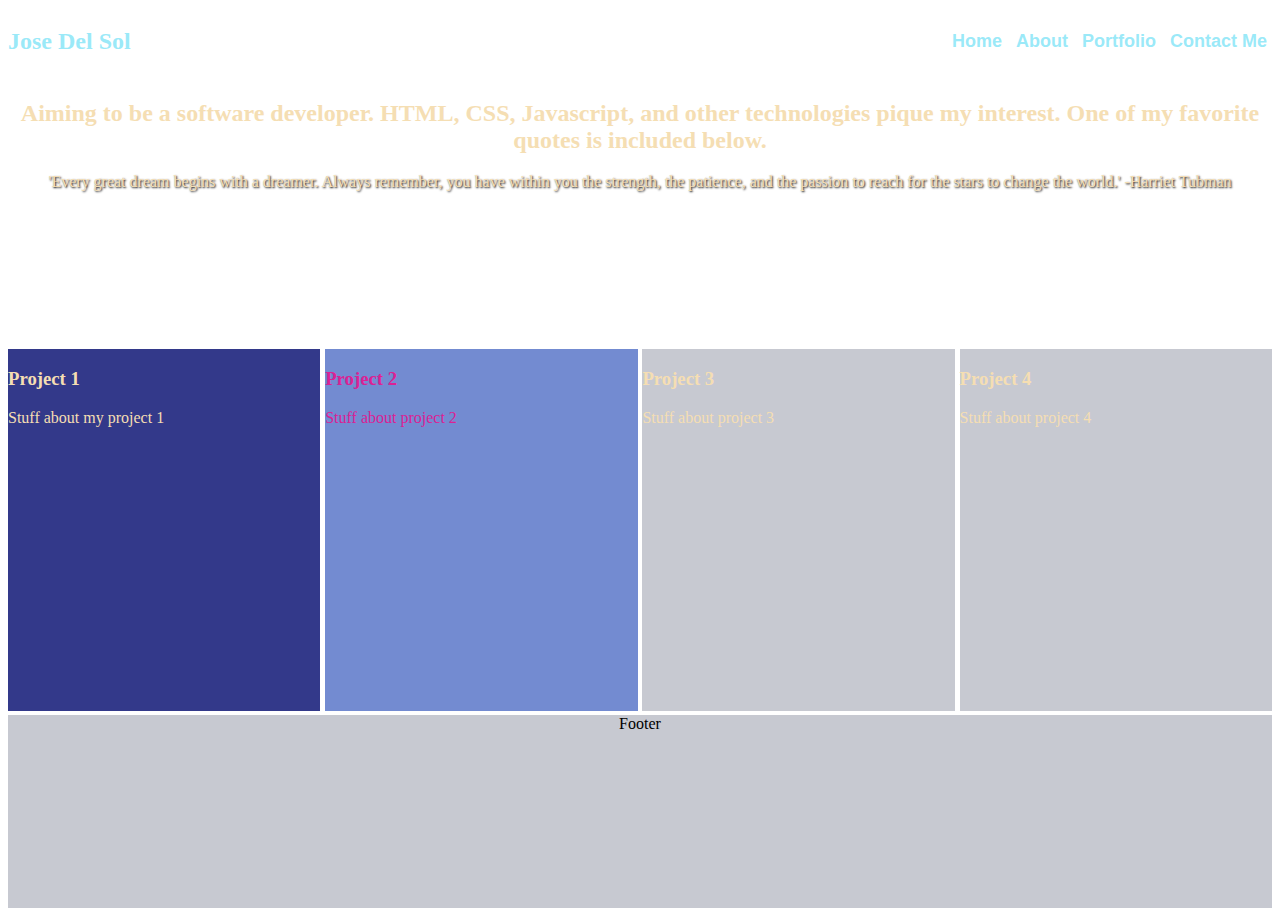
<file: index.html>
<!DOCTYPE html>
<html lang="en">
  <head>
    <meta charset="UTF-8" />
    <meta http-equiv="X-UA-Compatible" content="IE=edge" />
    <meta name="viewport" content="width=device-width, initial-scale=1.0" />
    <link rel="stylesheet" href="styles.css" />
    <title>Home Page Del Sol</title>
  </head>
  <body>
    <!--semantic elements header/nav/ clearly defines its content.-->
    <!--non- semantic element span Tells nothing about its content.-->
    <div class="container">
      <nav>
        <h2 id="nav-name">Jose Del Sol</h2>
        <ul>
          <li><a href="index.html">Home</a></li>
          <li><a href="about.html">About</a></li>
          <li><a href="portfolio.html">Portfolio</a></li>
          <li><a href="contact.html">Contact Me</a></li>
        </ul>
      </nav>
      <main>
        <h2 id="h2-main">Aiming to be a software developer. HTML, CSS, Javascript, and other technologies pique my interest. One of my favorite quotes is included below.</h2>
        <h3 id="quote">'Every great dream begins with a dreamer. Always remember, you have within you the strength, the patience, and the passion to reach for the stars to change the world.' -Harriet Tubman</h3>
      </main>
      <div id="content1">
        <h3>Project 1</h3>
        <p>Stuff about my project 1</p>
      </div>
      <div id="content2">
        <h3>Project 2</h2>
            <p>Stuff about project 2</p>
      </div>
      <div id="content3">
        <h3>Project 3</h3>
        <p>Stuff about project 3</p>
      </div>
      <div id="content4">
        <h3>Project 4</h3>
        <p>Stuff about project 4</p>
      </div>
      <footer id="footer">Footer</footer>
      <script src="javascript.js"></script>
    </div>
  </body>
</html>
</file>
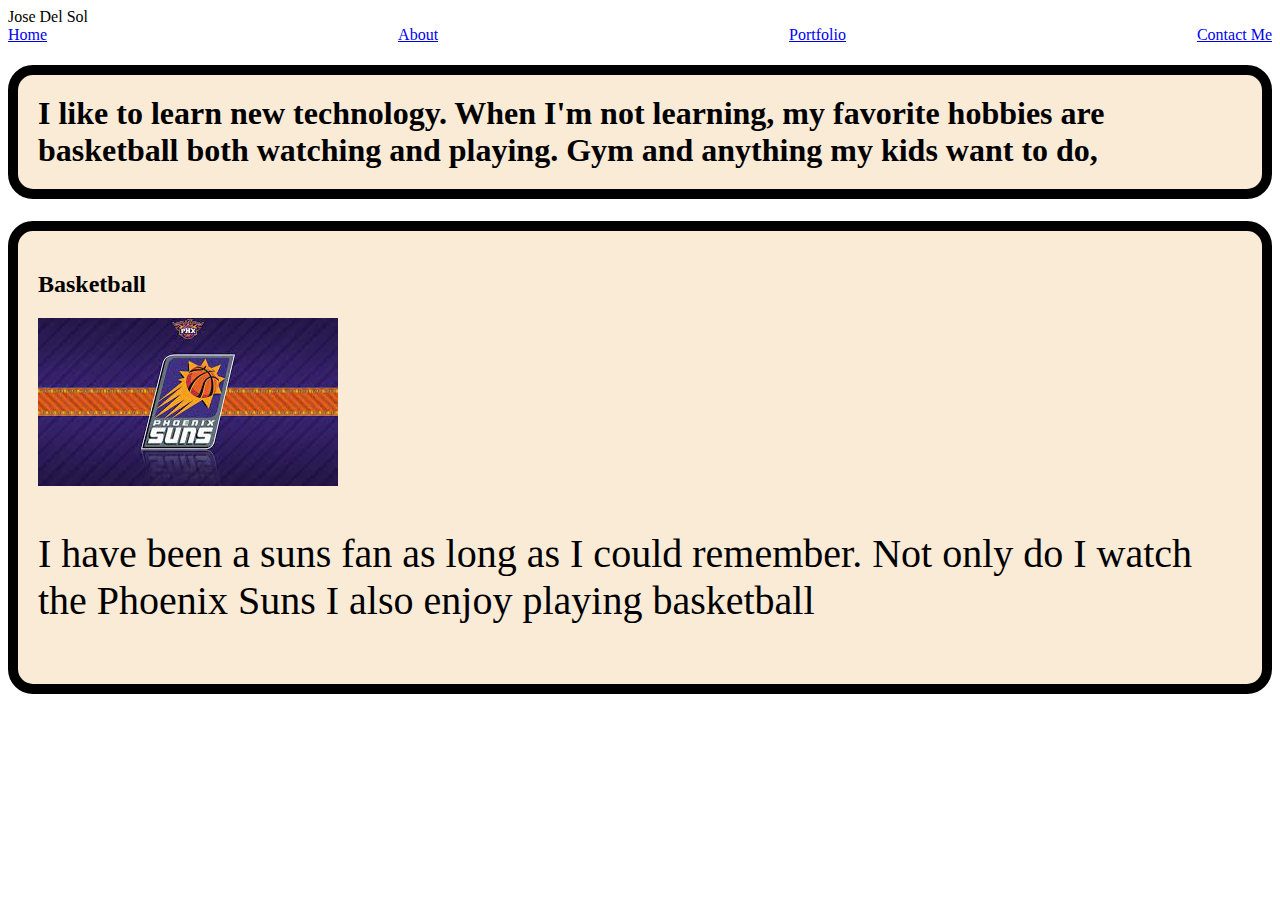
<file: about.html>
<!DOCTYPE html>
<html lang="en">
<head>
    <meta charset="UTF-8">
    <meta http-equiv="X-UA-Compatible" content="IE=edge">
    <meta name="viewport" content="width=device-width, initial-scale=1.0">
    <link rel="stylesheet" href="styles.css">
    <title>About Del Sol</title>
</head>
<body class="aboutbkg">
        <!--semantic elements header/nav/ clearly defines its content.-->
        <!--non- semantic element span Tells nothing about its content.-->
        <header>
            <span class="name">Jose Del Sol</span>
            <nav>
                <a href="index.html">Home</a>
                <a href="about.html">About</a>
                <a href="portfolio.html">Portfolio</a>
                <a href="contact.html">Contact Me</a>
            </nav>
        </header>
        <main>
            <h1 class="aboutintro">I like to learn new technology. When I'm not learning, my favorite hobbies are basketball both watching and playing. Gym and anything my kids want to do, </h1>
        </main>
        <section class="bball">
            <h2>Basketball</h2>
            <img src="[data-uri]" alt="Phoenix Suns logo">
        <p class="bballfont">I have been a suns fan as long as I could remember. Not only do I watch the Phoenix Suns I also enjoy playing basketball</p>
        </section>
</body>
</html>
</file>
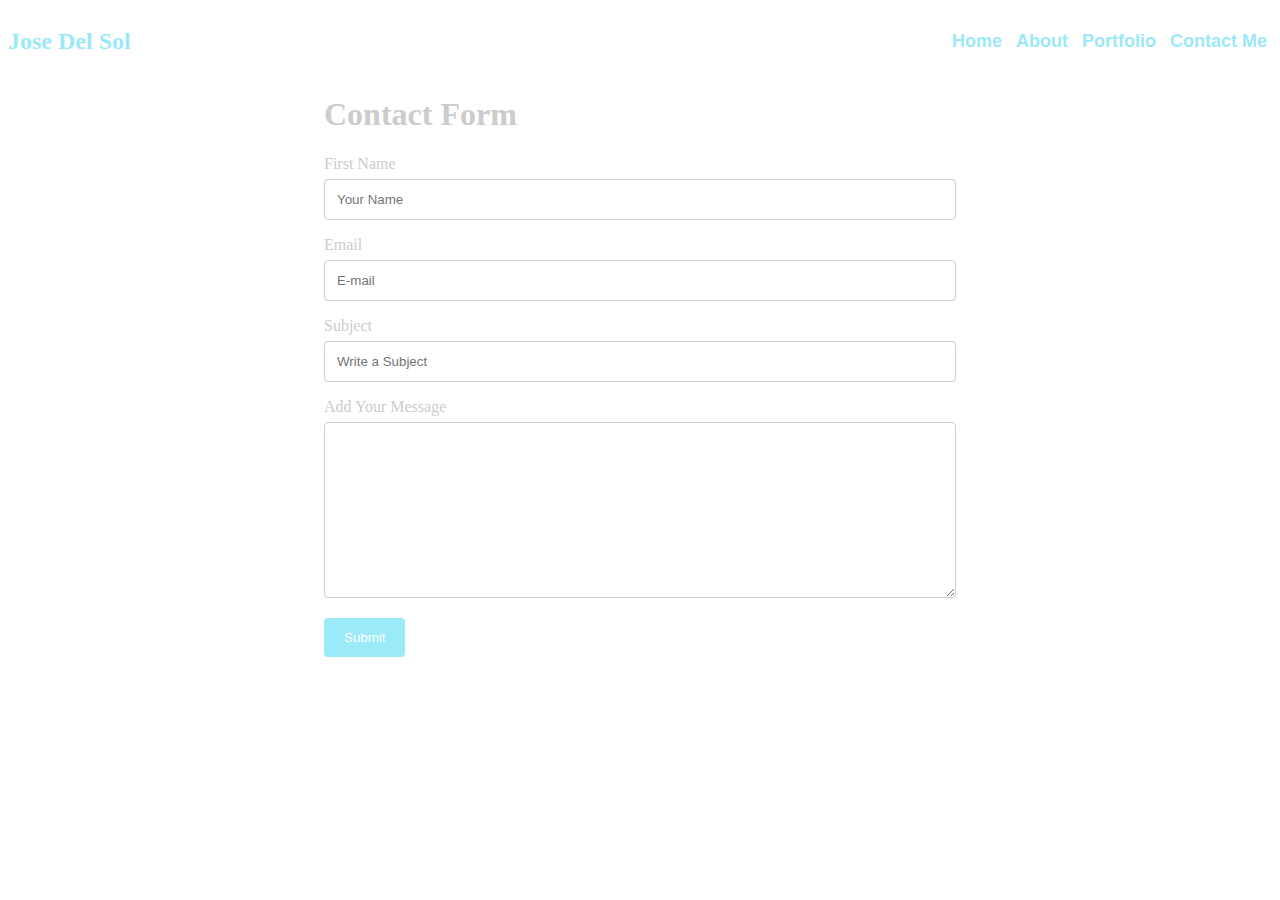
<file: contact.html>
<!DOCTYPE html>
<html lang="en">
<head>
    <meta charset="UTF-8">
    <meta http-equiv="X-UA-Compatible" content="IE=edge">
    <meta name="viewport" content="width=device-width, initial-scale=1.0">
    <link rel="stylesheet" href="styles.css">
    <title>Contact Me</title>
</head>
<body>
    <nav>
            <h2 id="nav-name">Jose Del Sol</h2>
        <ul>
          <li><a href="index.html">Home</a></li>
          <li><a href="about.html">About</a></li>
          <li><a href="portfolio.html">Portfolio</a></li>
          <li><a href="contact.html">Contact Me</a></li>
        </ul>
            </nav>
    <section class="contact">
    <div class="contact-form">
<h1 class="h1-form">Contact Form</h1>
<div class="form-container">
<form action="/action_page.php">
    <label for="fname">First Name</label>
    <input type="text" id="fname" name="firstname" placeholder="Your Name" required>
    
    <label for="email">Email</label>
    <input type="email" name="email" id="email" placeholder="E-mail" required>

    <label for="Subject">Subject</label>
    <input type="text" name="subject" id="subject" placeholder="Write a Subject" required>

    <label for="textfield">Add Your Message</label>
    <textarea name="textfiled" id="textfield" cols="30" rows="10" placeholder="Your Message">

    </textarea>
    <input type="submit" name="" value="Submit" class="btn">
</form>
</div>
    
</body>
</html>
</file>
<file: styles.css>
/* CSS Changes made to index.html file listed here*/

body {
    background-image: url(https://cdn.pixabay.com/photo/2021/01/12/19/59/laptop-5912463__340.jpg);
    background-size: cover;
    background-position:center
  }

  .container {
    display: grid;
    height: 100vh;
    grid-template-columns: 1fr 1fr 1fr 1fr;
    grid-template-rows: 0fr 1.1fr 1.5fr 0.8fr;
    grid-template-areas:
      "nav nav nav nav"
      "main main main main"
      "content1 content2 content3 content4"
      "footer footer footer footer";
    grid-gap: 0.3rem;
  }

nav {
    display: flex;
    justify-content: space-between;
    background-color: ;
    grid-area: nav;
    align-items: center;
  }

  nav ul li {
    list-style-type: none;
    display: inline-block;
    padding: 5px;
  }
  
  nav ul li a {
    color: rgba(132, 229, 247, 0.822);
    text-decoration: none;
    font-weight: bold;
    font-family: 'Gill Sans', 'Gill Sans MT', Calibri, 'Trebuchet MS', sans-serif;
    font-size: large;
  }
  
  nav ul li a:hover {
    color: rgb(255, 255, 255);
    transition: 0.3s;
  }

  #nav-name {
    color: rgba(132, 229, 247, 0.822);
    font-family: "Times New Roman", Times, serif;
  }

  main {
    grid-area: main;
  }

  #h2-main {
    color: wheat;
    font-family: cursive;
    text-align: center;
  }

  #quote {
    font-family: 'Satisfy', cursive;
    font-weight: 100;
    color: wheat;
    text-shadow: 1px 1px 2px black;
    font-size: 1em;
    text-align: center;
  }

  #content1 {
    background: #33398a;
    grid-area: content1;
    color: wheat;
  }
  
  #content2 {
    background: #738bd1;
    grid-area: content2;
    color: rgb(219, 33, 148);
  }
  
  #content3 {
    background: #c7c9d1;
    grid-area: content3;
    color: wheat;
  }

  #content4 {
    background: #c7c9d1;
    grid-area: content4;
    color: wheat;
  }

  footer {
    background: #c7c9d1;
    grid-area: footer;
    display: flex;
    justify-content: center;
  }
  
  #media-link {
    height: 32px;
    padding-top: 50%;
    margin-right: 64px;
  }

  /* This criterion is linked to a Learning OutcomeHeader Links: Persistent header with links. Doing this threw off my whole page not sure how to fix at this point */
 
  /*
  header {
    position: fixed;
  }
  */

  /* This section caused my a tags to float to the right. */ 
 
  /* a {
    /* text-align: right;*/
    /* Trying to get my text split here but looks like below float right also reorderd my nav list */
   /*  float: right;
  }
  */ 
  /*
  nav a {
    display: inline-block;
    color: white;
    text-align: center;
    padding: 14px 16px;
    text-decoration: none;
  }
  
  /* Change the link color to #99602bec (custom brown/gold) on hover */
  /* nav a:hover {
    background-color: #99602bec;
  }
  */
  /* Used code above to match up with my nav bar. I pulled this code from w3schools. Only thing I changed was the float*/
  /* This section of code is tied to my index.html file */
  /*.name {
    float: left;
    list-style-type: none;
    margin: 0;
    padding: 0;
    overflow: hidden;
    background-color: #333;
    display: inline-block;
    color: white;
    text-align: center;
    padding: 14px 16px;
    text-decoration: none;
  }
*/
  /* header {
    font-size: 2rem;
  }
  */

  /* Portfolio.html section */

.portfoliotbkg {
    background-image: url(https://cdn.pixabay.com/photo/2016/06/25/12/52/laptop-1478822__340.jpg);
    background-size: cover;
  }

  .container-portfolio {
    display: grid;
    height: 100vh;
    grid-template-columns: 1fr 1fr 1fr 1fr;
    grid-template-rows: 0fr 1.1fr 1.5fr 0.6fr;
    grid-template-areas:
      "nav nav nav nav"
      "main-portfolio main-portfolio main-portfolio main-portfolio"
      "content1-portfolio content2-portfolio content3-portfolio content4-portfolio"
      "footer footer footer footer";
    grid-gap: 0.3rem;
  }

  #main-portfolio {
    grid-area: main-portfolio;
    color: rgb(124, 94, 38);
    text-align: center;
  }

  #content1-portfolio {
    grid-area: content1-portfolio;
    color: wheat;
    text-align: center;
  }

  #content2-portfolio {
    grid-area: content2-portfolio;
    color: wheat;
    text-align: center;
  }

  #content3-portfolio {
    grid-area: content3-portfolio;
    color: wheat;
    text-align: center;
  }

  #content4-portfolio {
    grid-area: content4-portfolio;
    color: wheat;
    text-align: center;
  }

  /* About.html section*/

  .aboutbkg {
    background-image: url(https://cdn.pixabay.com/photo/2014/09/24/16/28/bricks-459299__340.jpg);
  }

  .bball, .aboutintro {
    border-radius: 25px;
    border: 10px solid #000000;
    padding: 20px;
    width: fit-content;
    background-color: antiquewhite
  }

  .bballfont {
    font-size: 40px;
  }

  /* CSS for contact form */

  input[type=text], input[type=email], select, textarea {
    width: 100%;
    padding: 12px;
    border: 1px solid #ccc;
    border-radius: 4px;
    box-sizing: border-box;
    margin-top: 6px;
    margin-bottom: 16px;
    resize: vertical;
  }

  input[type=submit] {
    background-color: rgba(132, 229, 247, 0.822);
    color: white;
    padding: 12px 20px;
    border: none;
    border-radius: 4px;
    cursor: pointer;
  }

  input[type=submit]:hover {
    background-color: #206783;
  }

  .container-form {
    border-radius: 5px;
    background-color: #f2f2f2;
    padding: 20px;
    
  }
  
  label {
    color: #ccc;
  }

  .h1-form {
    color: #ccc;
  }

  .contact-form {
    display: block;
    margin-left: auto;
    margin-right: auto;
    width: 50%;
  }
</file>
